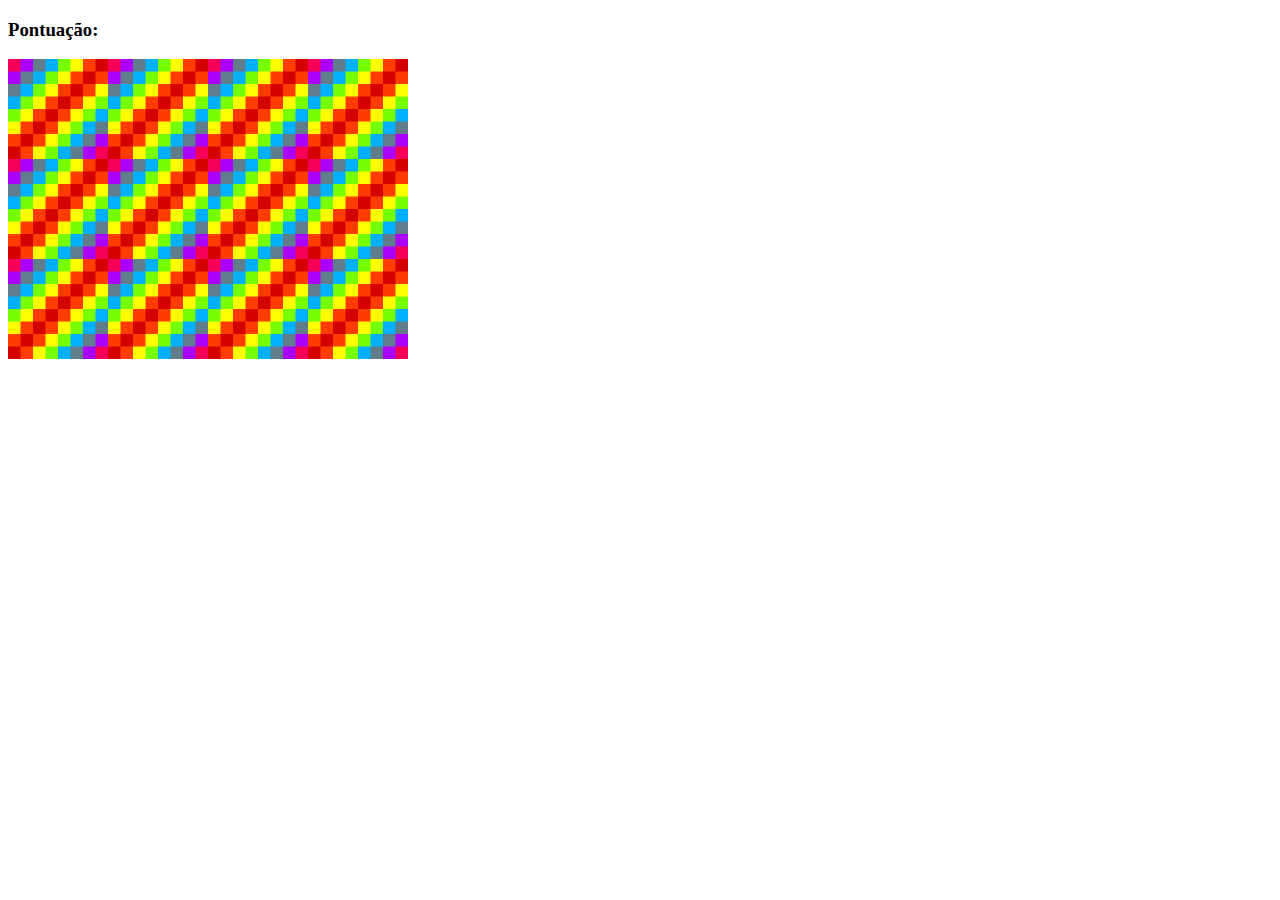
<file: 01-jogo-da-memoria/index.html>
<!DOCTYPE html>
<html lang="pt-br">

<head>
    <meta charset="UTF-8">
    <meta http-equiv="X-UA-Compatible" content="IE=edge">
    <meta name="viewport" content="width=device-width, initial-scale=1.0">
    <title>Jogo da memória</title>

    <!-- Estlização  -->
    <link rel="stylesheet" href="css/estilo.css">

    <!-- javascript -->
    <script src="js/app.js" charset="utf-8"></script>

</head>

<body>
    <h3>Pontuação: <span id="resultado"></span></h3>

    <div class="grid">

    </div>

</body>

</html>
</file>
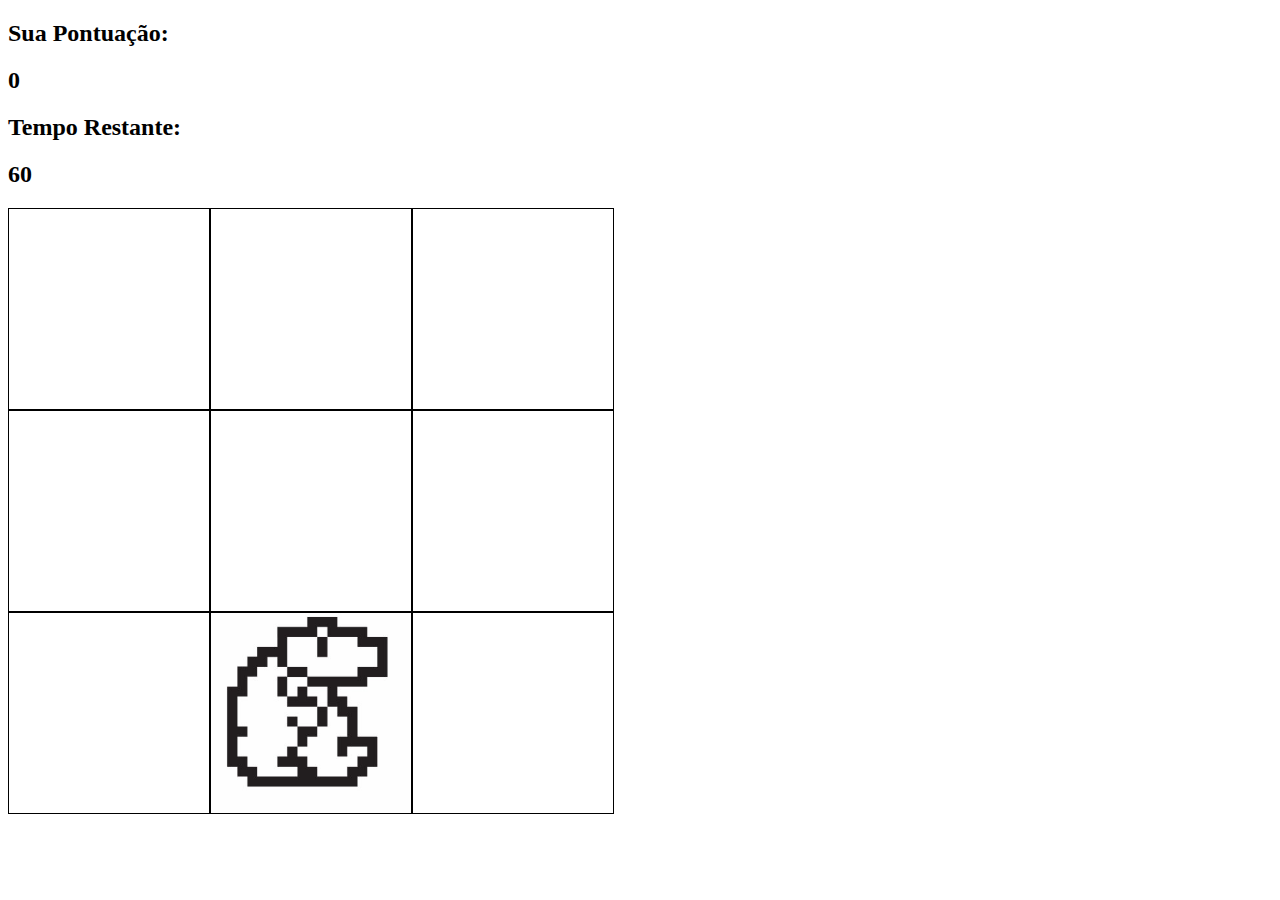
<file: 02-Jogo-de-Cartas-Whac-A-Mole/index.html>
<!DOCTYPE html>
<html lang="pt-br">

<head>
    <meta charset="UTF-8">
    <meta http-equiv="X-UA-Compatible" content="IE=edge">
    <meta name="viewport" content="width=device-width, initial-scale=1.0">
    <title>Jogo de Cartas</title>

    <!-- Estilização  -->
    <link rel="stylesheet" href="css/estilo.css">
</head>

<body>
    <h2>Sua Pontuação:</h2>
    <h2 id="pontuacao">0</h2>

    <h2>Tempo Restante:</h2>
    <h2 id="tempo-restante">60</h2>

    <div class="grid">
        <div class="quadrado" id="1"></div>
        <div class="quadrado" id="2"></div>
        <div class="quadrado" id="3"></div>
        <div class="quadrado" id="4"></div>
        <div class="quadrado" id="5"></div>
        <div class="quadrado" id="6"></div>
        <div class="quadrado" id="7"></div>
        <div class="quadrado" id="8"></div>
        <div class="quadrado" id="9"></div>
    </div>
    <!-- javascript -->
    <script src="js/app.js"></script>
</body>

</html>
</file>
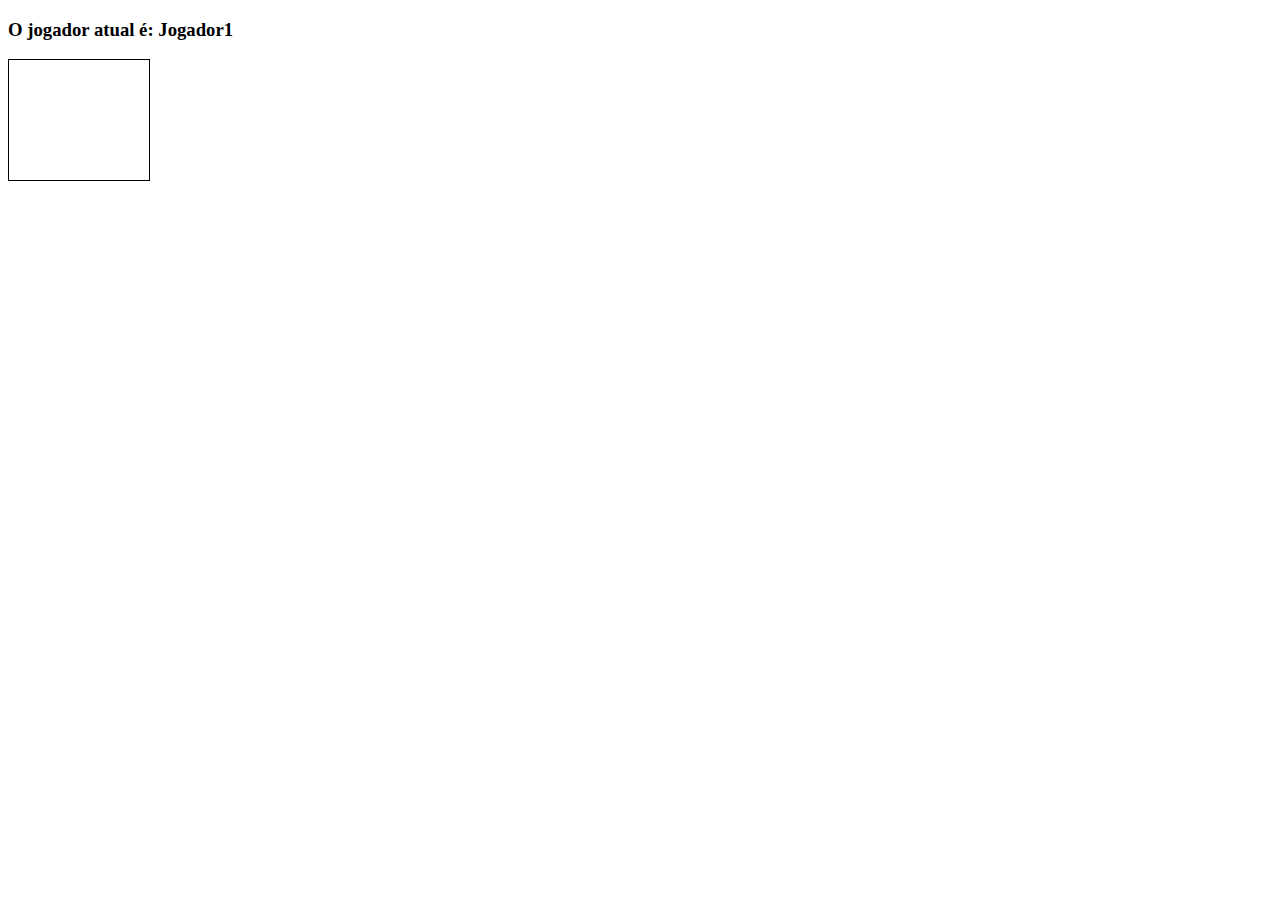
<file: 03-connect-four/index.html>
<!DOCTYPE html>
<html lang="en">

<head>
    <meta charset="UTF-8">
    <meta http-equiv="X-UA-Compatible" content="IE=edge">
    <meta name="viewport" content="width=device-width, initial-scale=1.0">
    <title>Document</title>

    <!-- estilo -->
    <link rel="stylesheet" href="css/estilo.css">

    <!-- javascript -->
    <script src="js/app.js"></script>
</head>

<body>
    <h3>O jogador atual é: Jogador<span id="atual-jogador">1</span></h3>
    <h3 id="resultado"></h3>
    <div class="grid">
        <div></div>
        <div></div>
        <div></div>
        <div></div>
        <div></div>
        <div></div>
        <div></div>
        <div></div>
        <div></div>
        <div></div>
        <div></div>
        <div></div>
        <div></div>
        <div></div>
        <div></div>
        <div></div>
        <div></div>
        <div></div>
        <div></div>
        <div></div>
        <div></div>
        <div></div>
        <div></div>
        <div></div>
        <div></div>
        <div></div>
        <div></div>
        <div></div>
        <div></div>
        <div></div>
        <div></div>
        <div></div>
        <div></div>
        <div></div>
        <div></div>
        <div></div>
        <div></div>
        <div></div>
        <div></div>
        <div></div>
        <div></div>
        <div></div>
        <div class="taken"></div>
        <div class="taken"></div>
        <div class="taken"></div>
        <div class="taken"></div>
        <div class="taken"></div>
        <div class="taken"></div>
        <div class="taken"></div>
    </div>
</body>

</html>
</file>
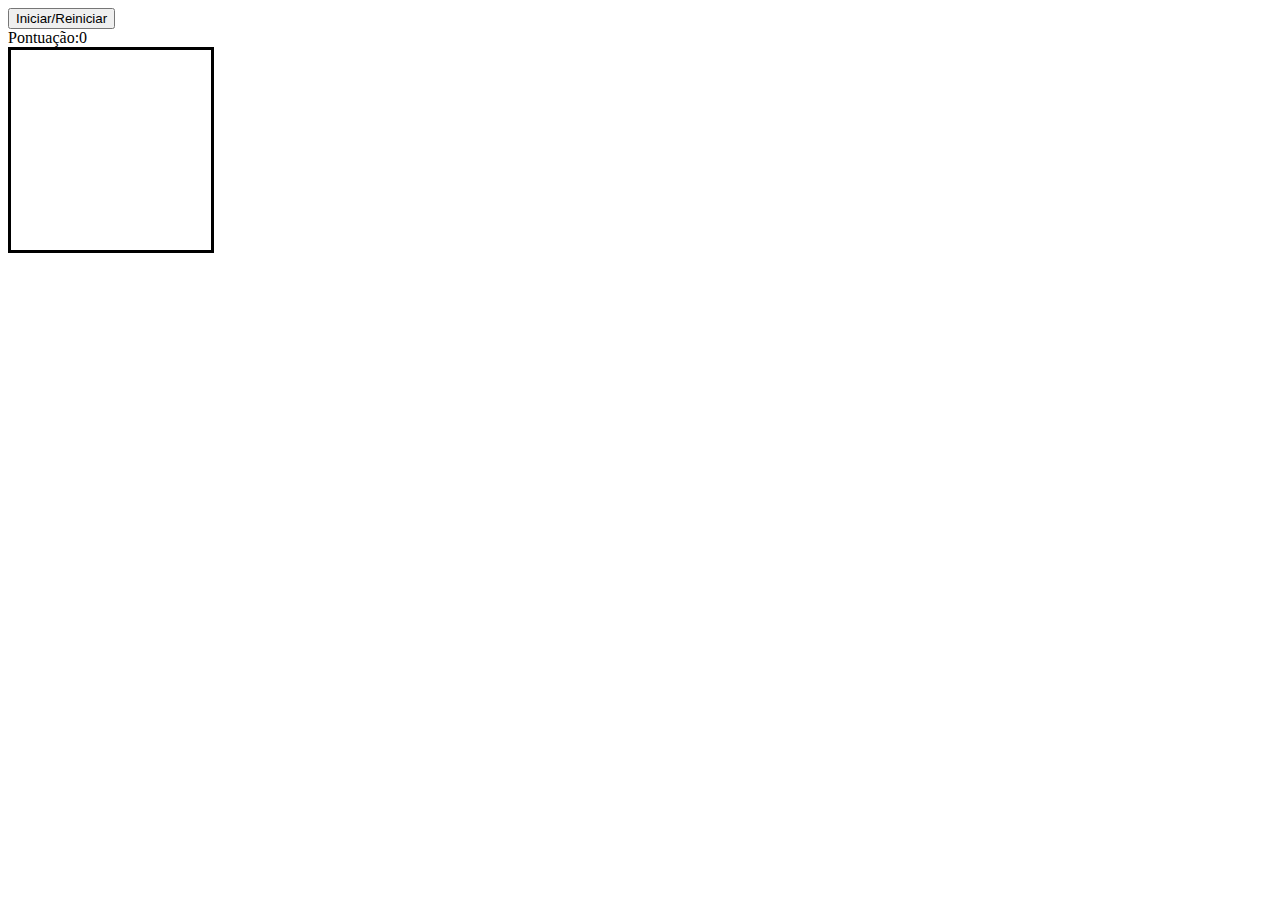
<file: 04-jogo-da-cobra/index.html>
<!DOCTYPE html>
<html lang="en" dir="ltr">

<head>
    <meta charset="UTF-8">
    <meta http-equiv="X-UA-Compatible" content="IE=edge">
    <meta name="viewport" content="width=device-width, initial-scale=1.0">
    <title>Jogo da Cobra</title>

    <!-- estilo  -->
    <link rel="stylesheet" href="css/estilo.css">

    <!-- javascript -->
    <script src="js/app.js"></script>
</head>

<body>
    <button class="iniciar">Iniciar/Reiniciar</button>
    <div class="pontuacao">Pontuação:<span>0</span></div>

    <div class="grid">
        <div></div>
        <div></div>
        <div></div>
        <div></div>
        <div></div>
        <div></div>
        <div></div>
        <div></div>
        <div></div>
        <div></div>
        <div></div>
        <div></div>
        <div></div>
        <div></div>
        <div></div>
        <div></div>
        <div></div>
        <div></div>
        <div></div>
        <div></div>
        <div></div>
        <div></div>
        <div></div>
        <div></div>
        <div></div>
        <div></div>
        <div></div>
        <div></div>
        <div></div>
        <div></div>
        <div></div>
        <div></div>
        <div></div>
        <div></div>
        <div></div>
        <div></div>
        <div></div>
        <div></div>
        <div></div>
        <div></div>
        <div></div>
        <div></div>
        <div></div>
        <div></div>
        <div></div>
        <div></div>
        <div></div>
        <div></div>
        <div></div>
        <div></div>
        <div></div>
        <div></div>
        <div></div>
        <div></div>
        <div></div>
        <div></div>
        <div></div>
        <div></div>
        <div></div>
        <div></div>
        <div></div>
        <div></div>
        <div></div>
        <div></div>
        <div></div>
        <div></div>
        <div></div>
        <div></div>
        <div></div>
        <div></div>
        <div></div>
        <div></div>
        <div></div>
        <div></div>
        <div></div>
        <div></div>
        <div></div>
        <div></div>
        <div></div>
        <div></div>
        <div></div>
        <div></div>
        <div></div>
        <div></div>
        <div></div>
        <div></div>
        <div></div>
        <div></div>
        <div></div>
        <div></div>
        <div></div>
        <div></div>
        <div></div>
        <div></div>
        <div></div>
        <div></div>
        <div></div>
        <div></div>
        <div></div>
        <div></div>
    </div>
</body>

</html>
</file>
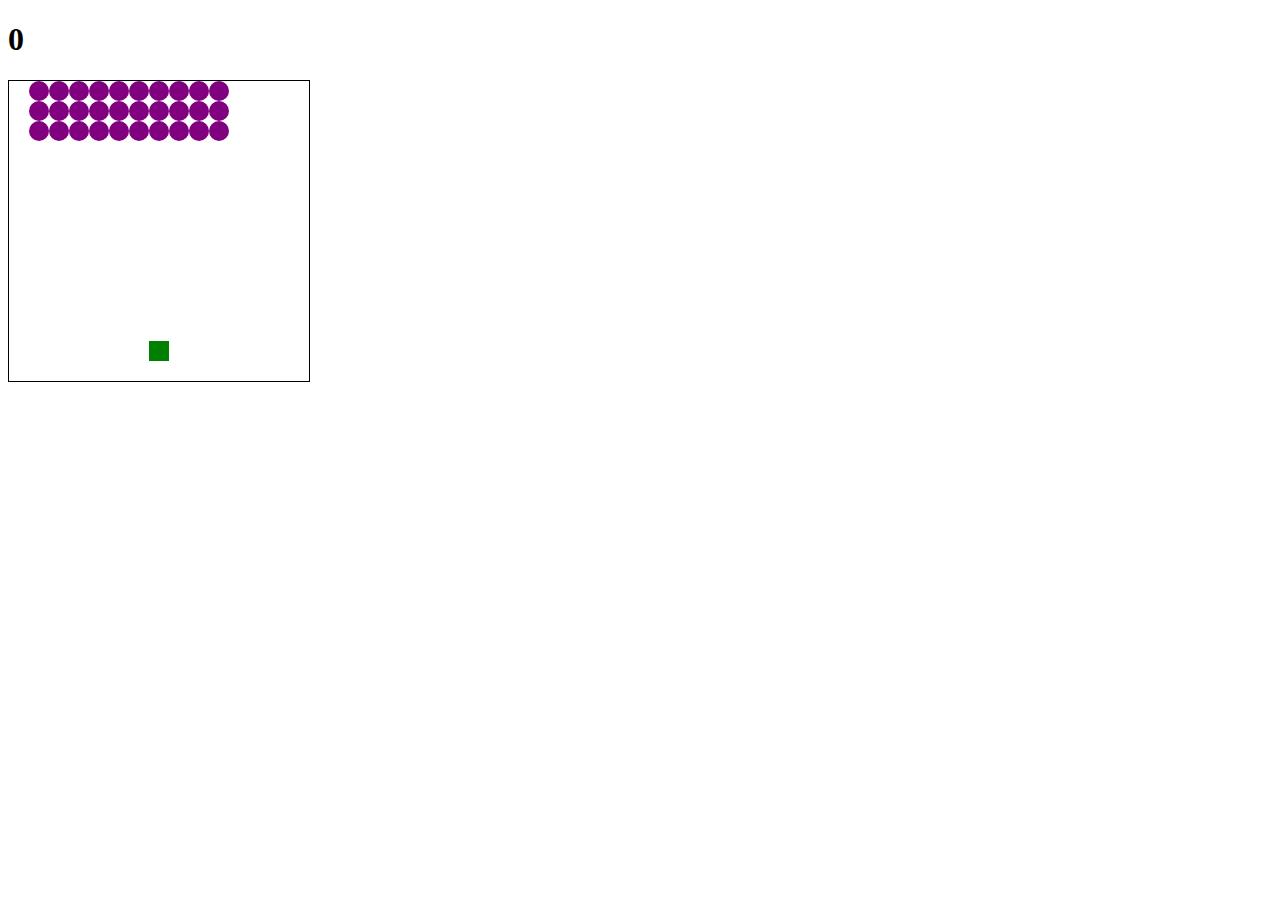
<file: 05-space-invaders/index.html>
<!DOCTYPE html>
<html lang="en">

<head>
    <meta charset="UTF-8">
    <meta http-equiv="X-UA-Compatible" content="IE=edge">
    <meta name="viewport" content="width=device-width, initial-scale=1.0">
    <title>Document</title>

    <!-- estilo -->
    <link rel="stylesheet" href="css/estilo.css">

</head>

<body>
    <h1 class="resultados">0</h1>
    <div class="grid"></div>
    <!-- javascript -->
    <script src="js/app.js"></script>
</body>

</html>
</file>
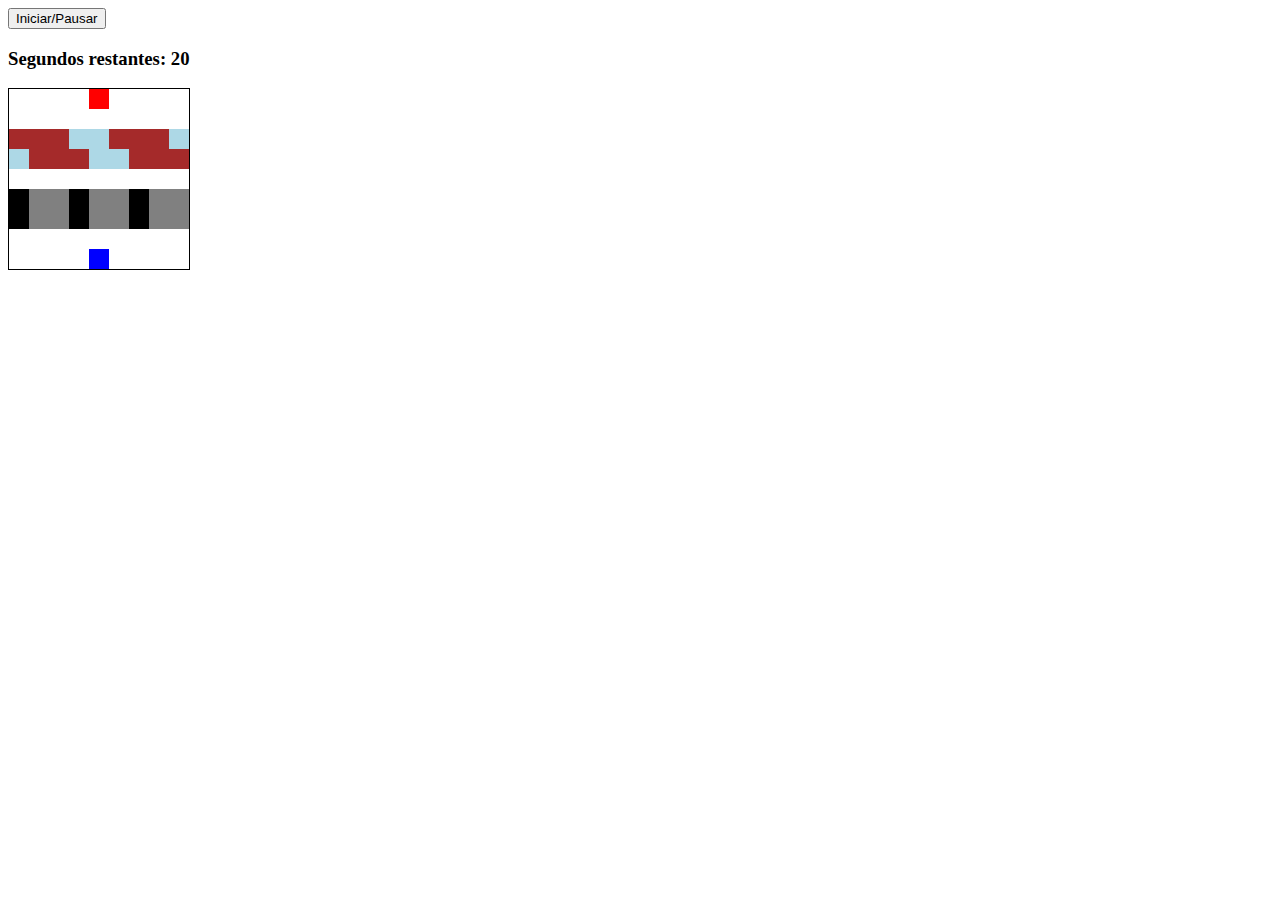
<file: 06-Frogger/index.html>
<!DOCTYPE html>
<html lang="en">

<head>
    <meta charset="UTF-8">
    <meta http-equiv="X-UA-Compatible" content="IE=edge">
    <meta name="viewport" content="width=device-width, initial-scale=1.0">
    <title>Document</title>

    <!-- estilo -->
    <link rel="stylesheet" href="css/estilo.css">

    <!-- javascript -->
    <script src="js/app.js" charset="utf-8"></script>
</head>

<body>
    <button id="button">Iniciar/Pausar</button>

    <h3>Segundos restantes: <span id="tempo-restante">20</span></h3>
    <h3 id="resultado"></h3>

    <div class="game">
        <div class="grid">
            <div></div>
            <div></div>
            <div></div>
            <div></div>
            <div class="ending-block"></div>
            <div></div>
            <div></div>
            <div></div>
            <div></div>
            <div></div>
            <div></div>
            <div></div>
            <div></div>
            <div></div>
            <div></div>
            <div></div>
            <div></div>
            <div></div>
            <div class="log-left l1"></div>
            <div class="log-left l2"></div>
            <div class="log-left l3"></div>
            <div class="log-left l4"></div>
            <div class="log-left l5"></div>
            <div class="log-left l1"></div>
            <div class="log-left l2"></div>
            <div class="log-left l3"></div>
            <div class="log-left l4"></div>
            <div class="log-right l5"></div>
            <div class="log-right l1"></div>
            <div class="log-right l2"></div>
            <div class="log-right l3"></div>
            <div class="log-right l4"></div>
            <div class="log-right l5"></div>
            <div class="log-right l1"></div>
            <div class="log-right l2"></div>
            <div class="log-right l3"></div>
            <div></div>
            <div></div>
            <div></div>
            <div></div>
            <div></div>
            <div></div>
            <div></div>
            <div></div>
            <div></div>
            <div class="car-right c1"></div>
            <div class="car-right c2"></div>
            <div class="car-right c3"></div>
            <div class="car-right c1"></div>
            <div class="car-right c2"></div>
            <div class="car-right c3"></div>
            <div class="car-right c1"></div>
            <div class="car-right c2"></div>
            <div class="car-right c3"></div>
            <div class="car-left c1"></div>
            <div class="car-left c2"></div>
            <div class="car-left c3"></div>
            <div class="car-left c1"></div>
            <div class="car-left c2"></div>
            <div class="car-left c3"></div>
            <div class="car-left c1"></div>
            <div class="car-left c2"></div>
            <div class="car-left c3"></div>
            <div></div>
            <div></div>
            <div></div>
            <div></div>
            <div></div>
            <div></div>
            <div></div>
            <div></div>
            <div></div>
            <div></div>
            <div></div>
            <div></div>
            <div></div>
            <div class="starting-block"></div>
            <div></div>
            <div></div>
            <div></div>
            <div></div>
        </div>
    </div>
</body>

</html>
</file>
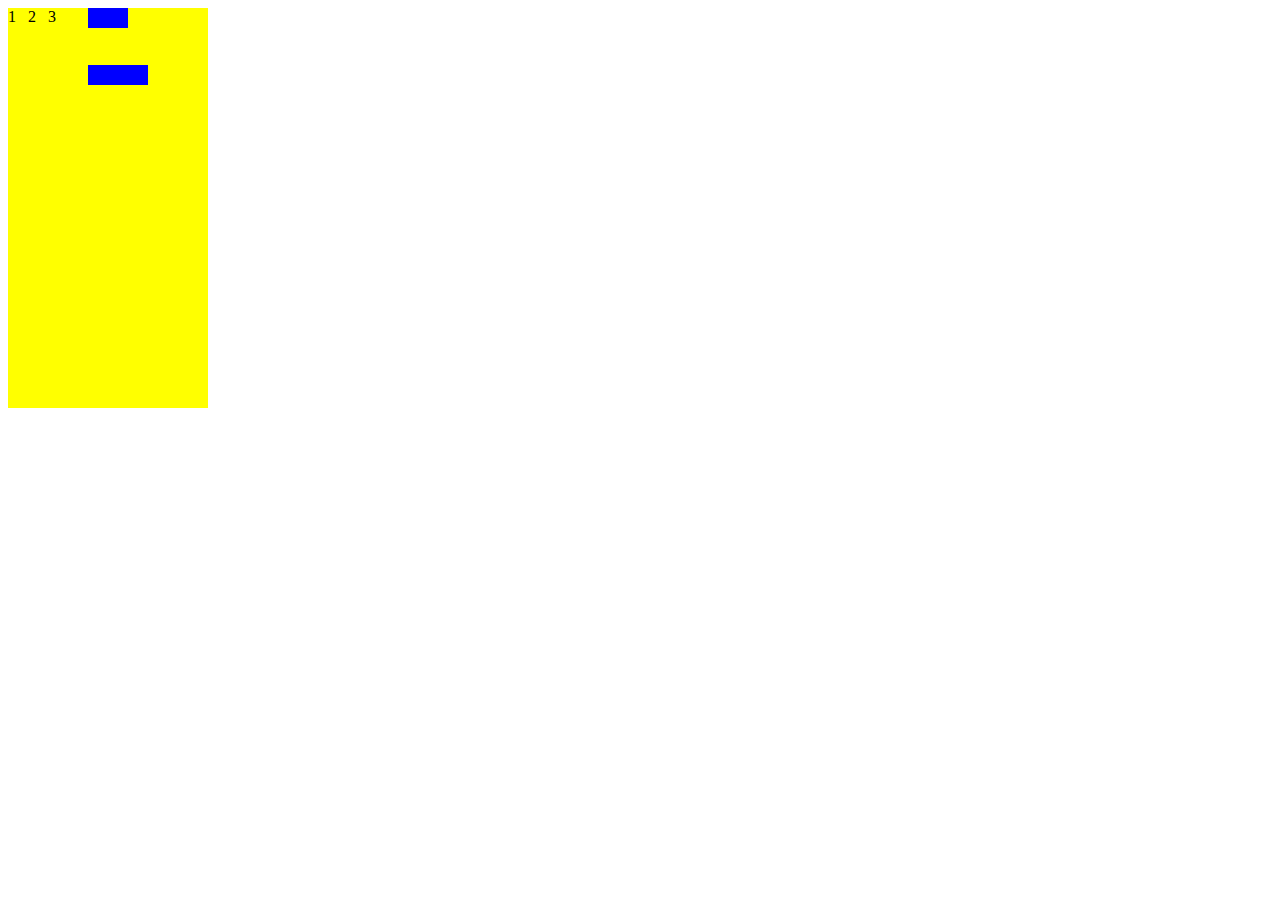
<file: 07-Tetris/index.html>
<!DOCTYPE html>
<html lang="en">

<head>
    <meta charset="UTF-8">
    <meta http-equiv="X-UA-Compatible" content="IE=edge">
    <meta name="viewport" content="width=device-width, initial-scale=1.0">
    <title>Tetris</title>

    <!-- estilo -->
    <link rel="stylesheet" href="css/estilo.css">

    <!-- javascript -->
    <script src="js/app.js"></script>

    <!-- google fonts -->
    <link href="https://fonts.googleapis.com/css?family=Montserrat:300,400&display=swap" rel="stylesheet">

</head>

<body>
    <!-- <div class="menu-wrap">
        <input type="checkbox" class="toggler">
        <div class="hamburger">
            <div></div>
        </div>
        <div class="menu">
            <div class="menu-content">
                <h2 class="t-ucase">regras</h2>
                <p class="regras">Por favor, use o
                    <b class="key">Acima</b> chave para girar seu tetromino, e
                    <b class="key">Esquerdo</b> e <b class="key">Direita</b> mover através do tabuleiro. Pressionando
                    <b class="key">para baixo</b> irá acelerar o tetromino.
                </p>

                <button class="close fw-400">X</button>
            </div>
        </div>
    </div> -->
    <!-- <header>
        <h1 class="fw-300 t-ucase">Bem Vindo <br><span class="fw-400 t-wide t-big t-ucase">para tetris</span></h1>
    </header> -->
    <!-- <main class="game-area"> -->
    <div class="game">
        <div class="grid">
            <div>1</div>
            <div>2</div>
            <div>3</div>
            <div></div>
            <div class="block"></div>
            <div></div>
            <div></div>
            <div></div>
            <div></div>
            <div></div>
            <div></div>
            <div></div>
            <div></div>
            <div></div>
            <div></div>
            <div></div>
            <div></div>
            <div></div>
            <div></div>
            <div></div>
            <div></div>
            <div></div>
            <div></div>
            <div></div>
            <div></div>
            <div></div>
            <div></div>
            <div></div>
            <div></div>
            <div></div>
            <div></div>
            <div></div>
            <div></div>
            <div></div>
            <div></div>
            <div></div>
            <div></div>
            <div></div>
            <div></div>
            <div></div>
            <div></div>
            <div></div>
            <div></div>
            <div></div>
            <div></div>
            <div></div>
            <div></div>
            <div></div>
            <div></div>
            <div></div>
            <div></div>
            <div></div>
            <div></div>
            <div></div>
            <div></div>
            <div></div>
            <div></div>
            <div></div>
            <div></div>
            <div></div>
            <div></div>
            <div></div>
            <div></div>
            <div></div>
            <div></div>
            <div></div>
            <div></div>
            <div></div>
            <div></div>
            <div></div>
        </div>
    </div>
    <!-- <section>
            <div class="display">
                <h1 class="pontuacao fw-400 t-ucase">Sua Pontuação <br> <span class="pontuacao-exibir t-ucase fw-300">0</span></h1>
                <div class="previous-shape">
                    <div class="previous-grid"></div>
                </div>
                <h2 class="lines-display fw-400 t-ucase">Linhas: <span class="lines-score">0</span></h2>
            </div>
            <button class="button t-ucase" href="#">Iniciar/Pausar</button>
            <small class="footer t-ucase">feito com amor 2021</small>
        </section> -->
    <!-- </main> -->
</body>

</html>
</file>
<file: 01-jogo-da-memoria/css/estilo.css>
.grid {
    display: flex;
    flex-wrap: wrap;
    width: 400px;
    height: 300px;
}
</file>
<file: 02-Jogo-de-Cartas-Whac-A-Mole/css/estilo.css>
.grid {
    width: 606px;
    height: 606px;
    display: flex;
    flex-wrap: wrap;
}

.quadrado {
    height: 200px;
    width: 200px;
    border: solid black 1px;
}

.toupeira {
    background-image: url("../img/mole.jpg");
    background-size: cover;
}
</file>
<file: 03-connect-four/css/estilo.css>
.grid {
    border: 1px solid;
    height: 120px;
    width: 140px;
    display: flex;
    flex-wrap: wrap;
}

.grid div {
    height: 20px;
    width: 20px;
}

.jogador-um {
    background-color: red;
    border-radius: 10px;
}

.jogador-dois {
    background-color: blue;
    border-radius: 10px;
}
</file>
<file: 04-jogo-da-cobra/css/estilo.css>
.grid {
    width: 200px;
    height: 200px;
    display: flex;
    flex-wrap: wrap;
    border-style: solid;
}

.grid div {
    width: 20px;
    height: 20px;
}

.cobra {
    background-color: blue;
}

.apple {
    background-color: purple;
}
</file>
<file: 05-space-invaders/css/estilo.css>
.grid {
    width: 300px;
    height: 300px;
    border: solid black 1px;
    display: flex;
    flex-wrap: wrap;
}

.grid div {
    width: 20px;
    height: 20px;
}

.invader {
    background-color: purple;
    border-radius: 10px;
}

.shooter {
    background-color: green;
}

.laser {
    background-color: orange;
}

.boom {
    background-color: red;
}
</file>
<file: 06-Frogger/css/estilo.css>
.grid {
    border: 1px solid;
    display: flex;
    flex-wrap: wrap;
    height: 180px;
    width: 180px;
}

.grid div {
    height: 20px;
    width: 20px;
}

.ending-block {
    background-color: red;
}

.starting-block {
    background-color: blue;
}

.c1 {
    background-color: black;
}

.l1,
.l2,
.l3 {
    background-color: brown;
}

.l4,
.l5,
.lf2,
.lf3 {
    background-color: lightblue;
}

.c2,
.c3 {
    background-color: grey;
}

.frog {
    background-color: darkgreen;
}
</file>
<file: 07-Tetris/css/estilo.css>
div {
    background-color: yellow;
    height: 20px;
    width: 20px;
}

.grid {
    height: 400px;
    width: 200px;
    display: flex;
    flex-wrap: wrap;
}

.block {
    background-color: blue;
}

.block2 {
    background-color: purple;
}

.block3 {
    background-color: green;
}
</file>
